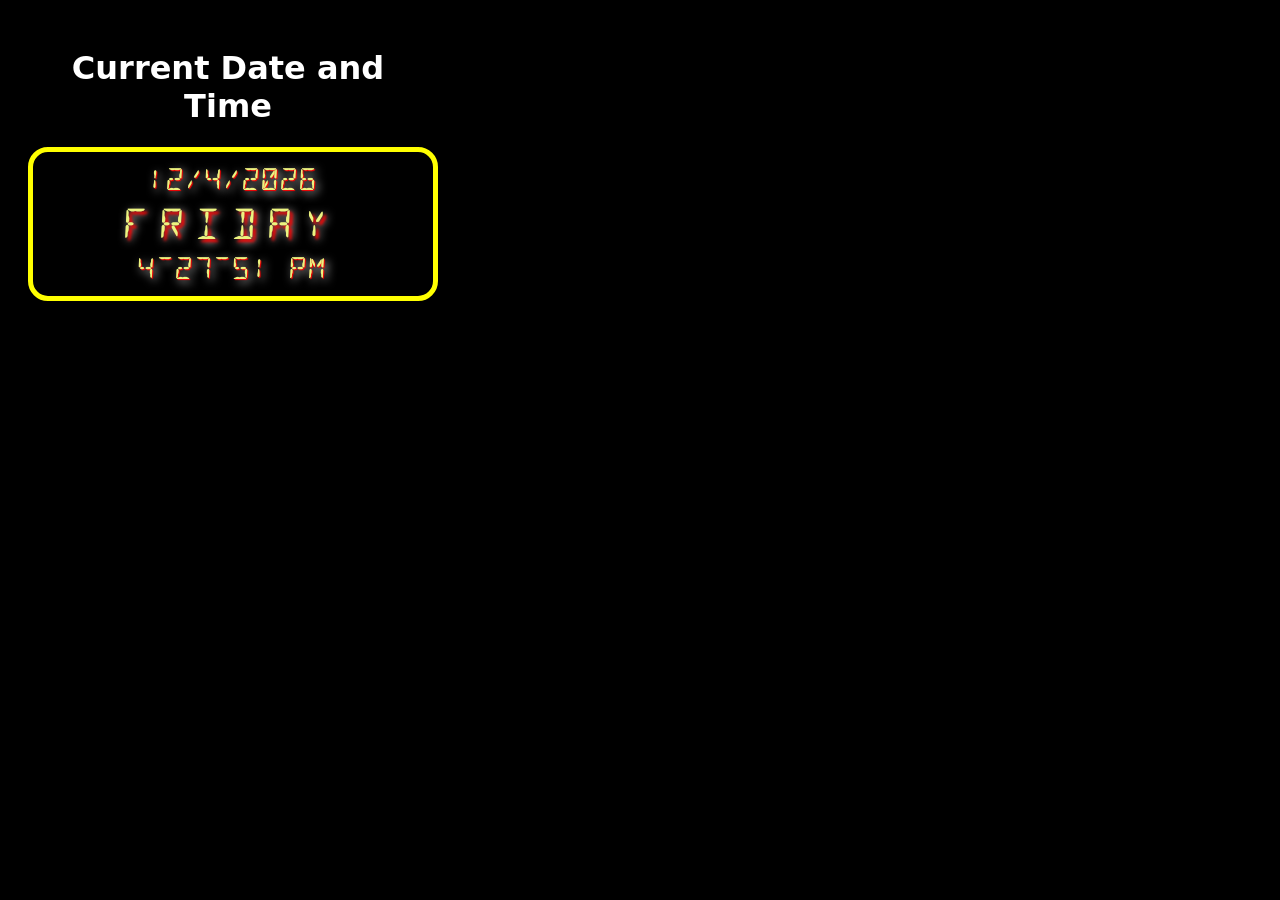
<file: index.html>
<!doctype html>
<html lang="en">
<head>
   <!--
   Author:   Youngyoon Jo
   Date:     04/10/2025
   Filename: JavaScript Demo
   
Modification: New Perspectives on HTML5 and CSS3
   -->
   <meta charset="utf-8">
   <title>JavaScript Demo - Clock</title>
   <link rel="stylesheet" href="js-demo-styles.css"  />
   <script src="js-demo.js" defer></script>

</head>
<body>
   <h1>Current Date and Time</h1>
   <div id="clock">
      <div id="date"></div>
      <div id="wday"></div>
      <div id="time"></div>  
   </div>

</body>
</html>
</file>
<file: js-demo-styles.css>
@charset "utf-8";

@font-face {
   font-family: Segment14;
   src: url('segment14.woff') format('woff'),
        url('segment14.ttf') format('truetype');
}

html {
   background-color: black;
}

body {
   padding: 20px;
}

h1 {
   color: white;
   font-family: Segoe, "Segoe UI", "DejaVu Sans", "Trebuchet MS", Verdana, "sans-serif";
   width: 400px;
   text-align: center;
}

div#clock {
   border: 5px solid yellow;
   border-radius: 20px;
   width: 400px;
}
div#date, div#time {
   font-size: 1.8em;
   color:hsl(64,84%,73%);
   font-family: Segment14;
   text-shadow: 1px 1px 1px red, 3px 3px 10px white;
   text-align: center;
   margin: 15px auto;
}

div#wday {
   font-size: 2.5em;
   color:hsl(64,84%,73%);
   font-family: Segment14;
   text-shadow: 3px 3px 3px red, 3px 3px 10px white;
   text-align: center;
   margin: 15px auto;
   letter-spacing: 0.25em;
}
</file>
